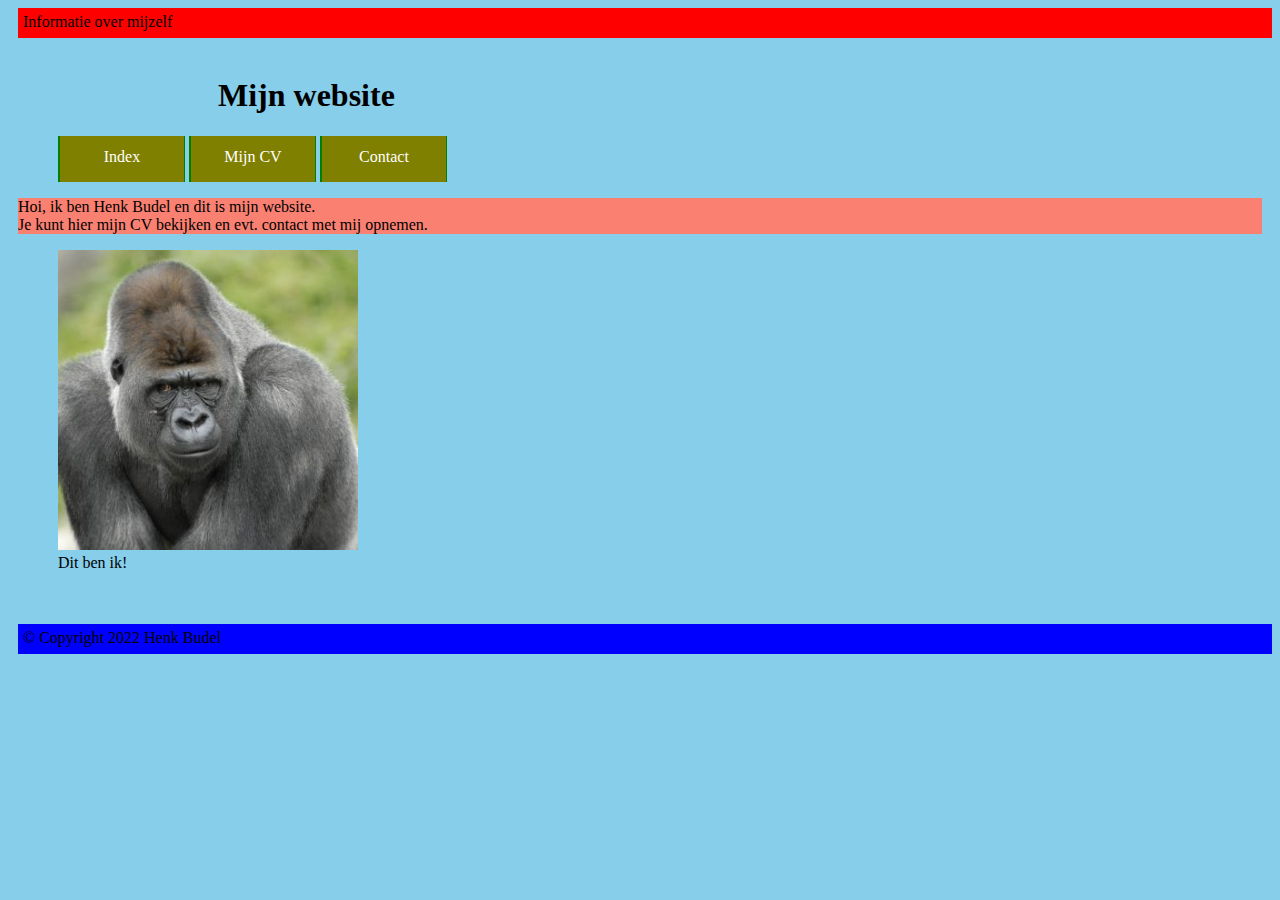
<file: index.html>
<!DOCTYPE html>
<html>

<head>
<meta charset="utf-8">
<title>Huiswerkopgave 15.9</title>
<meta name="description" content="Informatie over mijzelf">
<meta name="keywords" content="informatie, Henk Budel">
<meta name="author" content="Henk Budel">
<link rel="stylesheet" type="text/css" href="main.css" / >
</head>

<body>
<header>Informatie over mijzelf</header>
<br>

<h1>Mijn website</h1>
<ul>
<li><a href="index.html">Index</a></li>
<li><a href="mijncv.html">Mijn CV</a></li>
<li><a href="contact.html">Contact</a></li>
</ul>

<div>
  <p id="bgcolor01">Hoi, ik ben Henk Budel en dit is mijn website.<br>
    Je kunt hier mijn CV bekijken en evt. contact met mij opnemen.<br>
  </p>
  <figure>
  <img src="foto.jpg" alt="ikke" title="This is me" width="300" height="300">
  <figcaption>Dit ben ik!</figcaption>
  </figure>
</div>

<br><br>
<footer>© Copyright 2022 Henk Budel</footer>

</body>
</html>
</file>
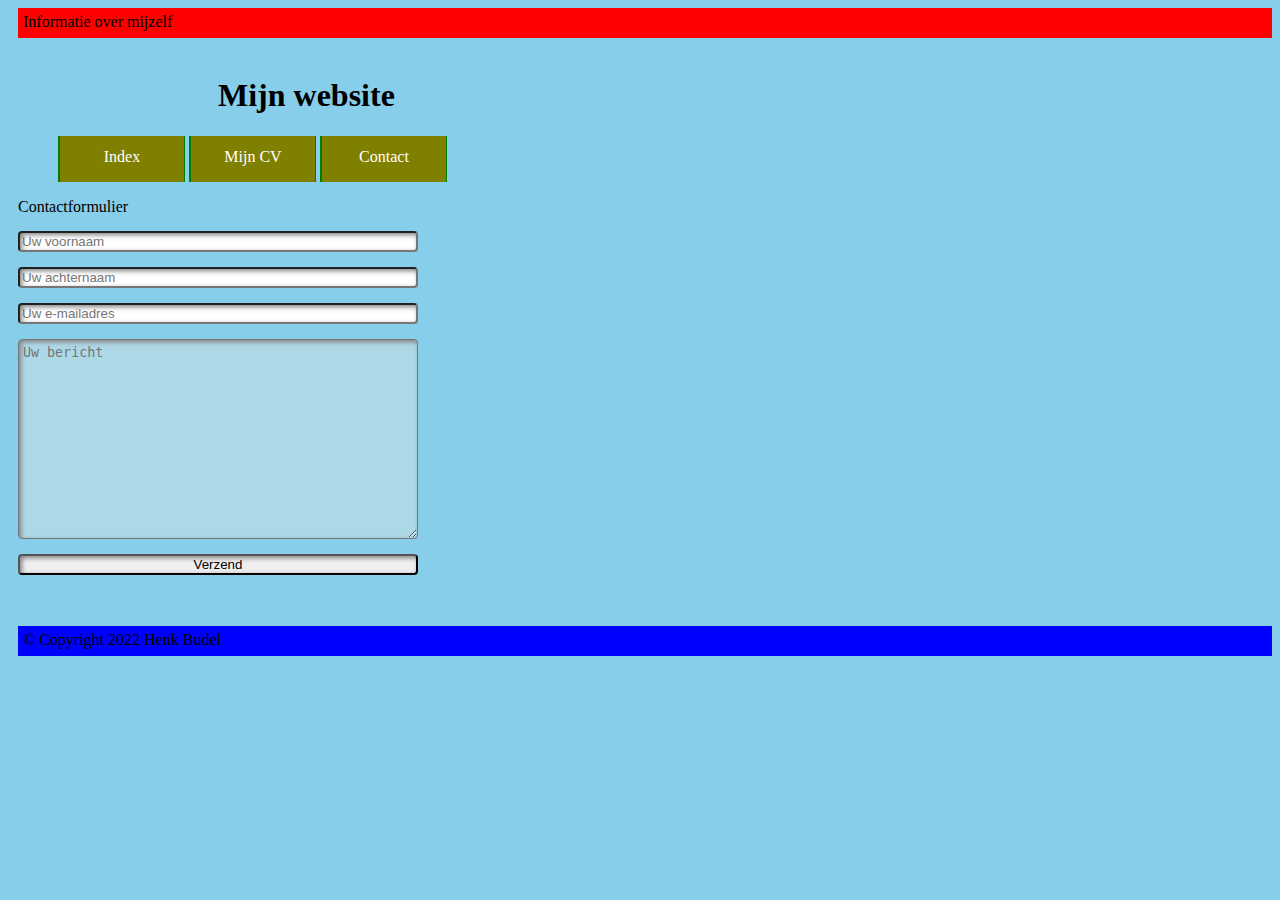
<file: contact.html>
<!DOCTYPE html>
<html>

<head>
<meta charset="utf-8">
<title>Huiswerkopgave 15.9</title>
<meta name="description" content="Informatie over mijzelf">
<meta name="keywords" content="informatie, Henk Budel">
<meta name="author" content="Henk Budel">
<link rel="stylesheet" type="text/css" href="main.css" / >
</head>

<body>
<header>Informatie over mijzelf</header>
<br>

<h1>Mijn website</h1>
<ul>
<li><a href="index.html">Index</a></li>
<li><a href="mijncv.html">Mijn CV</a></li>
<li><a href="contact.html">Contact</a></li>
</ul>

<div>
  <form> Contactformulier
  <input type="text" placeholder="Uw voornaam" />
  <input type="text" placeholder="Uw achternaam" />
  <input type="email" placeholder="Uw e-mailadres" />
  <textarea placeholder="Uw bericht"></textarea>
  <button>Verzend</button>
  </form>
</div>

<br><br>
<footer>© Copyright 2022 Henk Budel</footer>

</body>
</html>
</file>
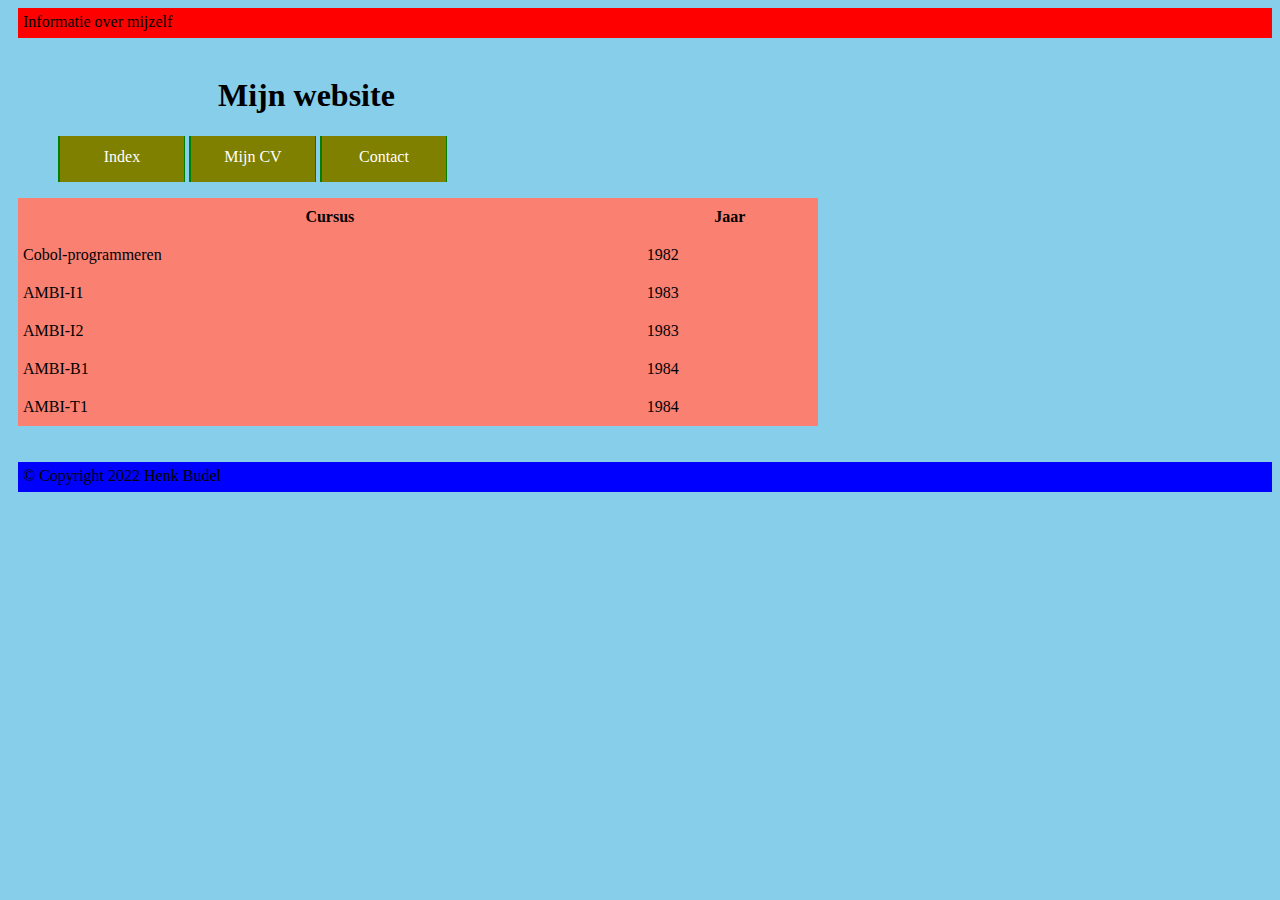
<file: mijncv.html>
<!DOCTYPE html>
<html>

<head>
<meta charset="utf-8">
<title>Huiswerkopgave 15.9</title>
<meta name="description" content="Informatie over mijzelf">
<meta name="keywords" content="informatie, Henk Budel">
<meta name="author" content="Henk Budel">
<link rel="stylesheet" type="text/css" href="main.css" / >
</head>

<body>
<header>Informatie over mijzelf</header>
<br>

<h1>Mijn website</h1>
<ul>
<li><a href="index.html">Index</a></li>
<li><a href="mijncv.html">Mijn CV</a></li>
<li><a href="contact.html">Contact</a></li>
</ul>

<div>
  <table>
  <tr>
  <th>Cursus</th>
  <th>Jaar</th>
  </tr>
  <tr>
  <td>Cobol-programmeren</td>
  <td>1982</td>
  </tr>
  <tr>
  <td>AMBI-I1</td>
  <td>1983</td>
  </tr>
  <tr>
  <td>AMBI-I2</td>
  <td>1983</td>
  </tr>
  <tr>
  <td>AMBI-B1</td>
  <td>1984</td>
  </tr>
  <tr>
  <td>AMBI-T1</td>
  <td>1984</td>
  </tr>
  </table>
</div>

<br><br>
<footer>© Copyright 2022 Henk Budel</footer>

</body>
</html>
</file>
<file: main.css>
header{
background-color: #ff0000;
width: 100%;
height: 20px;
padding: 5px;
}

footer{
background-color: #0000ff;
width: 100%;
height: 20px;
padding: 5px;
}

body{
background-color: skyblue;
padding-left: 10px;
padding-right: 10px;
align-items: center;
}

ul a{
color: white;
text-decoration: none;
}

li{
display: inline-block;
height: 22px;
width: 100px;
padding: 12px;
text-align: center;
color: white;
border-left: 2px solid green;
border-right: 1px solid green;
background-color: olive;
}

li:hover{
background-color: lightgreen;
border-style: none;
}

h1{
margin-left: 200px;
}

#bgcolor01{
  background-color: salmon;
}

table{
border-collapse: collapse;
width: 800px;
}
td, th{
padding: 10px 5px;
background-color: salmon;
}

input[type="text"], input[type="email"], textarea, select, button{
display: block;
margin: 15px 0px;
width: 400px;
box-sizing: border-box;
border-radius: 4px;
box-shadow: inset 2px 2px 5px grey;
}

textarea{
height: 200px;
background-color: lightblue;
padding: 5px 4px;
}

button:active{
background-color: lightgreen;
color: blue;
border-radius: 8px;
box-shadow: inset 2px 2px 5px green;
}
</file>
